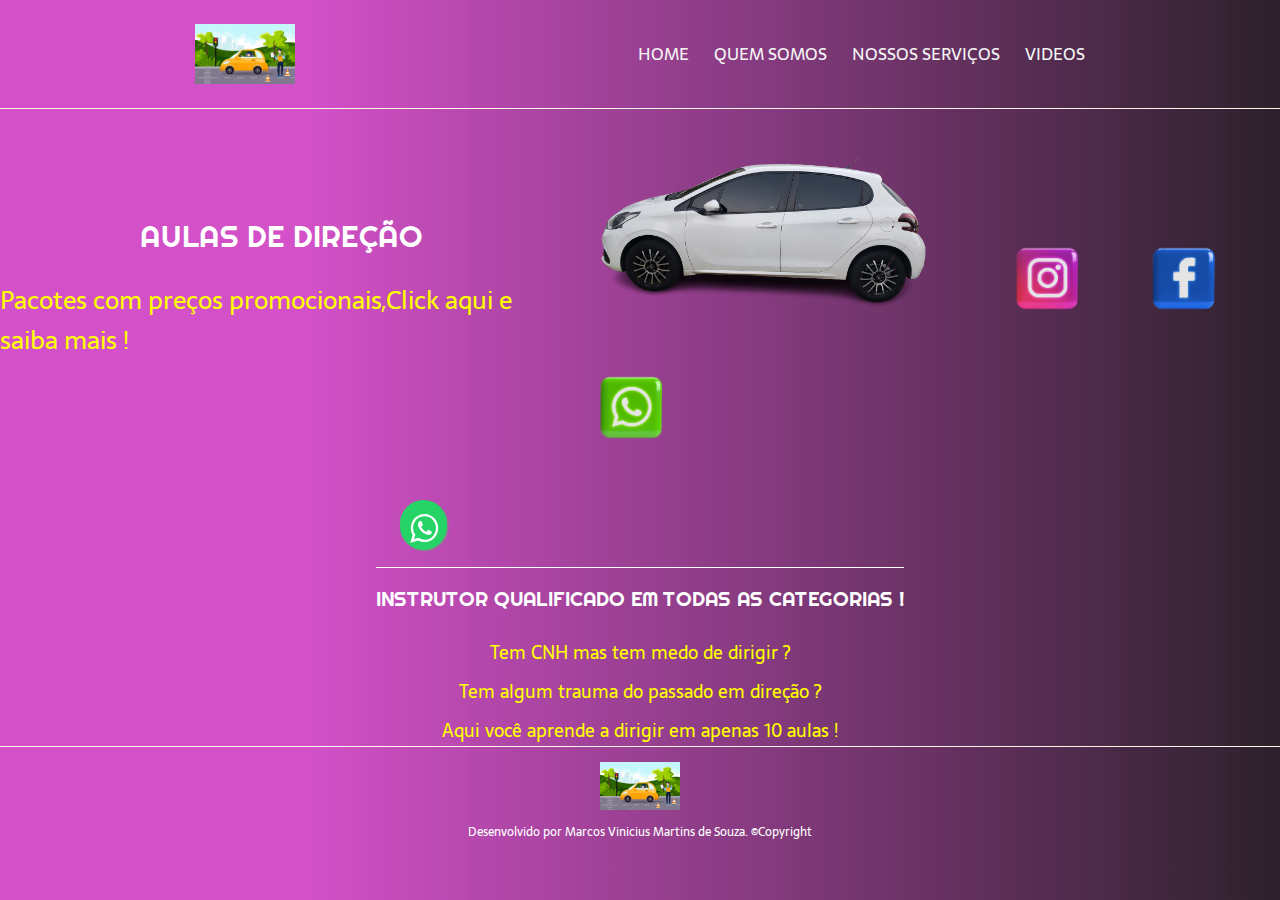
<file: criaçao do meu  site/meu site em criaçao/index.html>
<!DOCTYPE html>
<html lang="pt-br">
<head>
    <meta charset="UTF-8">
    <meta name="viewport" content="width=device-width, initial-scale=1.0">
    <meta name="description" content="Página de aulas de direção">
    <meta name="author" content="Marcos Vinicius">
    <title>Aula para habilitados</title>
    <link rel="stylesheet" href="https://cdnjs.cloudflare.com/ajax/libs/font-awesome/4.5.0/css/font-awesome.min.css">
    <link href="estilo.css" rel="stylesheet">
    <link rel="shortcut icon" href="carros 3.png" type="image/x-icon">
    
</head>
<body>
    <a class="whatsapp-link" href="https://web.whatsapp.com/send?phone=5521994744526" target="_blank">
		<i class="fa fa-whatsapp"></i>
        </a>
    <header class="cabecalho">
        <img class="cabecalho-imagem" src="carros 2.png" alt="Aula para habilitados">
        <nav class="cabecalho-menu">
        <a class="cabecalho-menu-item" href="index.html"> Home </a>
        <a class="cabecalho-menu-item" href="quemsomos.html"> Quem Somos </a>
        <a class="cabecalho-menu-item" href="servicos.html"> Nossos Serviços </a>
        <a class="cabecalho-menu-item" href="Videos.html"> Videos </a>  
        </header>
        </nav>
         <main class="conteudo">
         <section class="conteudo-principal">
             <div class="conteudo-principal-escrito">
             <h1 class="conteudo-principal-escrito-titulo"> AULAS DE DIREÇÃO</h1>
             <h2 class="conteudo-principal-escrito-subtitulo"> Pacotes com preços promocionais,Click aqui e saiba mais !</h2>
             </div>
        <div>
        <img class="conteudo-principal-imagem" src="carros 1.png" alt="Aula para habilitados">
        <img class="conteudo-principal-imagem2" src="imagem-2-RB.png" alt="Aula para habilitados">
        <img class="conteudo-principal-imagem3" src="imagem-3-RB.png" alt="Aula para habilitados">
        <img class="conteudo-principal-imagem4" src="imagem-4-RB.png" alt="Aula para habilitados">
        </section>
        </div>

        <section class="conteudo-secundario">
        <h3 class="conteudo-secundario-titulo">INSTRUTOR QUALIFICADO EM TODAS AS CATEGORIAS !</h3>
        <p class="conteudo-secundario-paragrafo"> Tem CNH mas tem medo de dirigir ? </p>
        <p class="conteudo-secundario-paragrafo"> Tem algum trauma do passado em direção ? </p>
        <p class="conteudo-secundario-paragrafo"> Aqui você aprende a dirigir em apenas 10 aulas !</p>
        </section>
        </main>
        
        <footer class="rodape">
        <img class="rodape-imagem" src="carros 2.png" alt="Aula para habilitados">
        <p class="conteudo-direitos-reservados"> Desenvolvido por Marcos Vinicius Martins de Souza. ©Copyright</p>
        </footer>
</body>
</html>
</file>
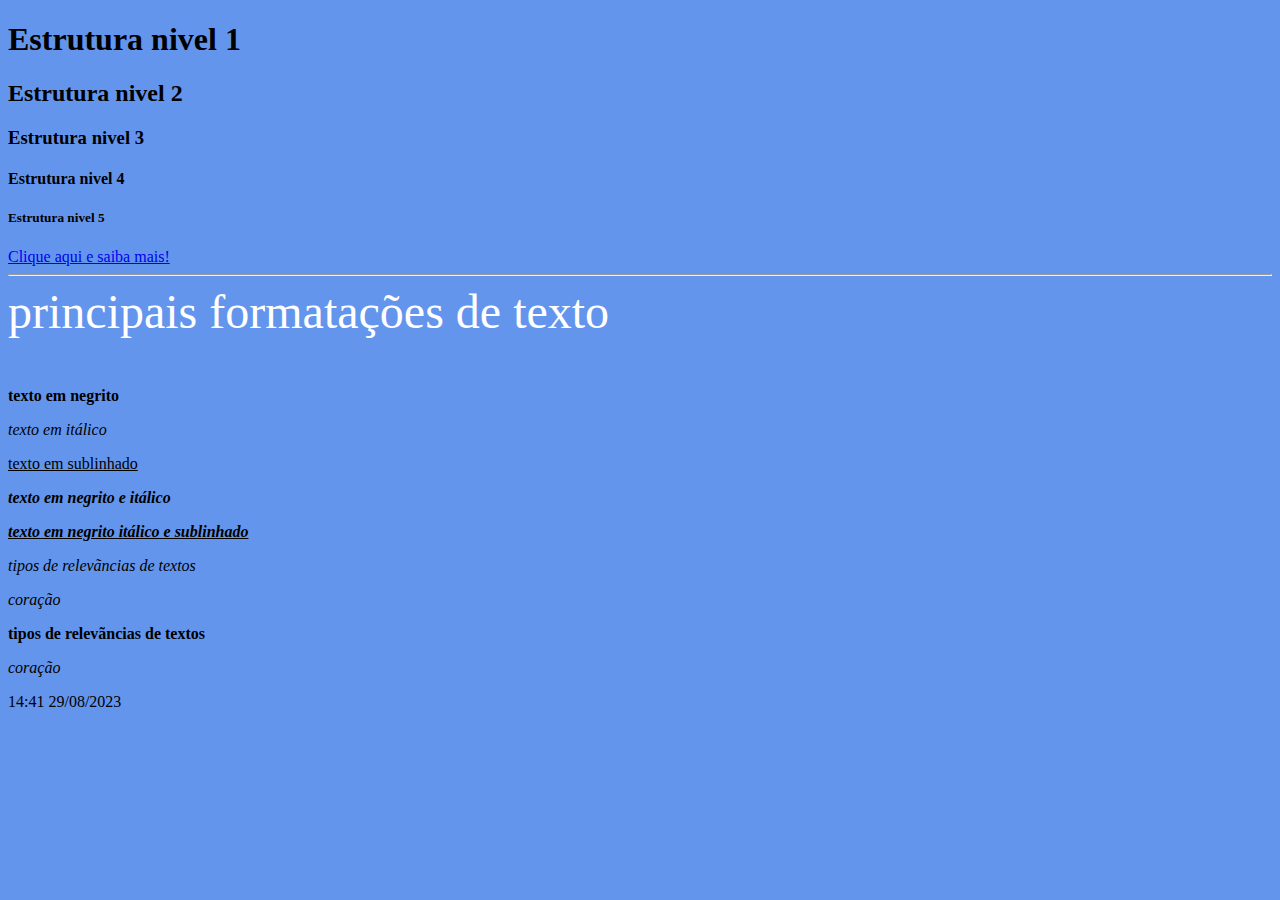
<file: criaçao do meu  site/aula1 web design/aula1.html>
<!DOCTYPE html>
<html lang= "pt-br">
<head>

<meta charset="UTF8">
<meta name= "description" content= "aula 01">
<meta name="author" content= "Marcos vinicius">
<title> Aula 01 web design </title>
</head>

<body bgcolor="CornflowerBlue">

<h1> Estrutura nivel 1 </h1>
<h2> Estrutura nivel 2 </h2>
<h3> Estrutura nivel 3 </h3>
<h4> Estrutura nivel 4 </h4>
<h5> Estrutura nivel 5 </h5>
<a href="https://globo.com" target="_blanck"> Clique aqui  e saiba mais!</a>
<hr>
<font color="white" face="Garamond" size= "20" p> principais formatações de texto </p></font>
<p> <b>texto em negrito</b></p>
<p> <i>texto em itálico</i></p>
<p> <u>texto em sublinhado</u></p>
<p> <b><i>texto em negrito e itálico</b></i></p>
<p> <b><i><u>texto em negrito itálico e sublinhado</b></i></u>


<p> <em>tipos de relevãncias de textos</em></p>
<p> <i>coração</i></p>

<p> <strong>tipos de relevãncias de textos</strong></p>
<p> <i>coração</i></p>

</body>14:41 29/08/2023
</html>
</file>
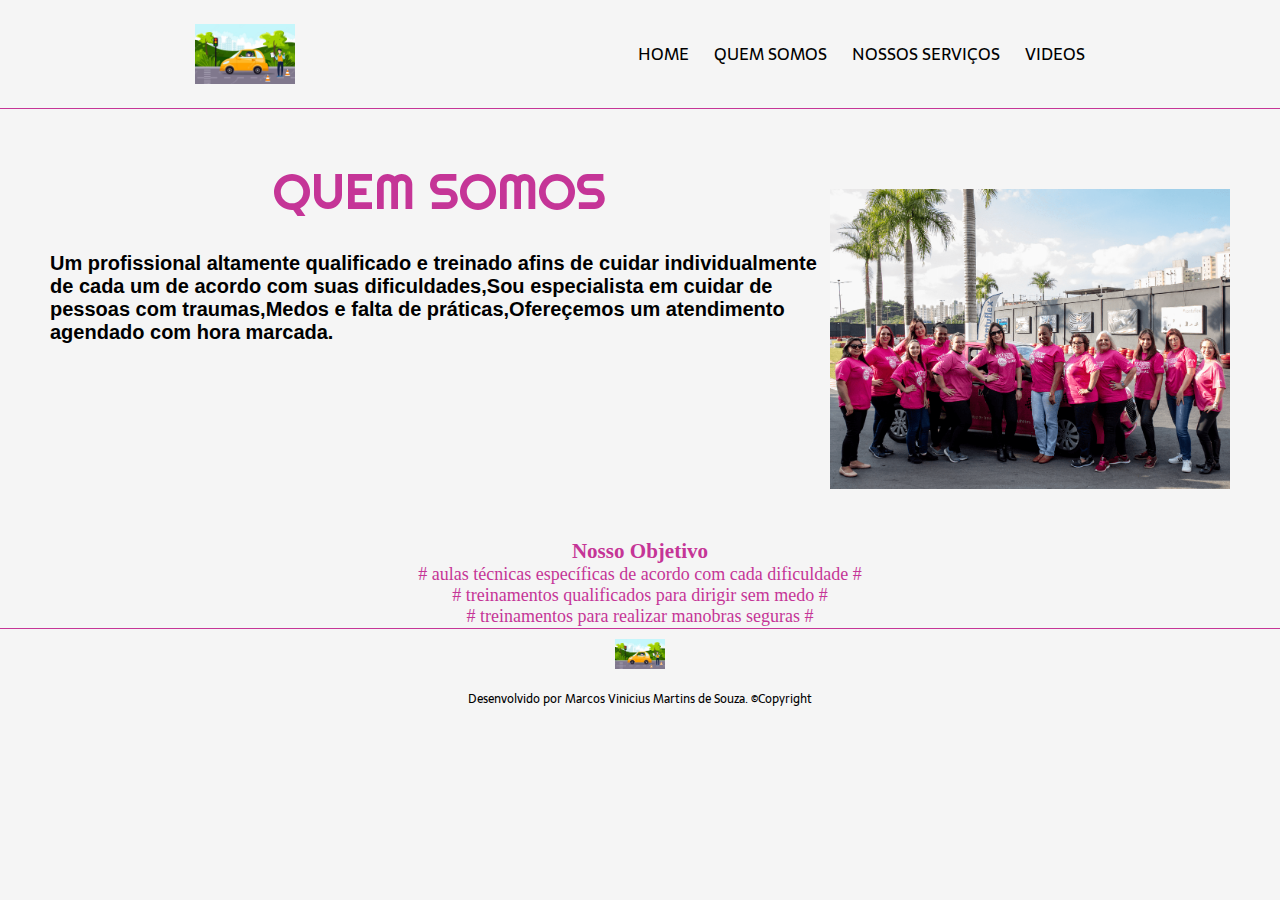
<file: criaçao do meu  site/meu site em criaçao/quemsomos.html>
<!DOCTYPE html>
<html lang="pt-br">
<head>
    <meta charset="UTF-8">
    <link rel="shortcut icon" href="carros 3.png" type="image/x-icon">
    <meta name="viewport" content="width=device-width, initial-scale=1.0">
    <meta name="description" content="Página institucional modelo - Curso Web Design I">
    <link href="estilo 2.css" rel="stylesheet">
    <meta name="author" content=" Marcos Vinicius">
    <title>Aula para habilitados - Quem Somos</title>
</head>
<body>
   
    <header class="cabecalho">
        <img class="cabecalho-imagem" src="carros 2.png" alt="Logo da empresa VS SISTEMAS">
        <nav class="cabecalho-menu">
            <a class="cabecalho-menu-item" href="index.html"> Home </a>
            <a class="cabecalho-menu-item" href="quemsomos.html"> Quem Somos </a>
            <a class="cabecalho-menu-item" href="servicos.html"> Nossos Serviços </a>
            <a class="cabecalho-menu-item" href="Videos.html"> Videos </a>
        </nav>
        </header>
        
        <main class="conteudo">
        <section class="conteudo-principal">
        <div class="conteudo-principal-escrito">
        <h1 class="conteudo-principal-escrito-titulo"> QUEM SOMOS</h1>
        <h2 class="conteudo-principal-escrito-subtitulo">Um profissional altamente qualificado e treinado afins de cuidar individualmente de cada um de acordo com suas dificuldades,Sou especialista em cuidar de pessoas com traumas,Medos e falta de práticas,Ofereçemos um atendimento agendado com hora marcada.</h2>
        </div>
        <img class="conteudo-principal-imagem" src="mulheres3.png" alt="Aula para habilitados">
        </section>
        
        <section class="conteudo-secundario">
        <h3 class="conteudo-secundario-titulo">Nosso Objetivo</h3>
        <p class="conteudo-secundario-paragrafo"> #   aulas técnicas específicas de acordo com cada dificuldade  #</p>
        <p class="conteudo-secundario-paragrafo"> #   treinamentos qualificados para dirigir sem medo  # </p>
        <p class="conteudo-secundario-paragrafo"> #   treinamentos para realizar manobras seguras  # </p>
       
        </section>
        </main>
        
        <footer class="rodape">
            <img class="rodape-imagem" src="carros 2.png" alt="logo da empresa VS SISTEMAS">
            <p class="conteudo-direitos-reservados"> Desenvolvido por Marcos Vinicius Martins de Souza. ©Copyright</p>
        </footer>
</body>
</html>
</file>
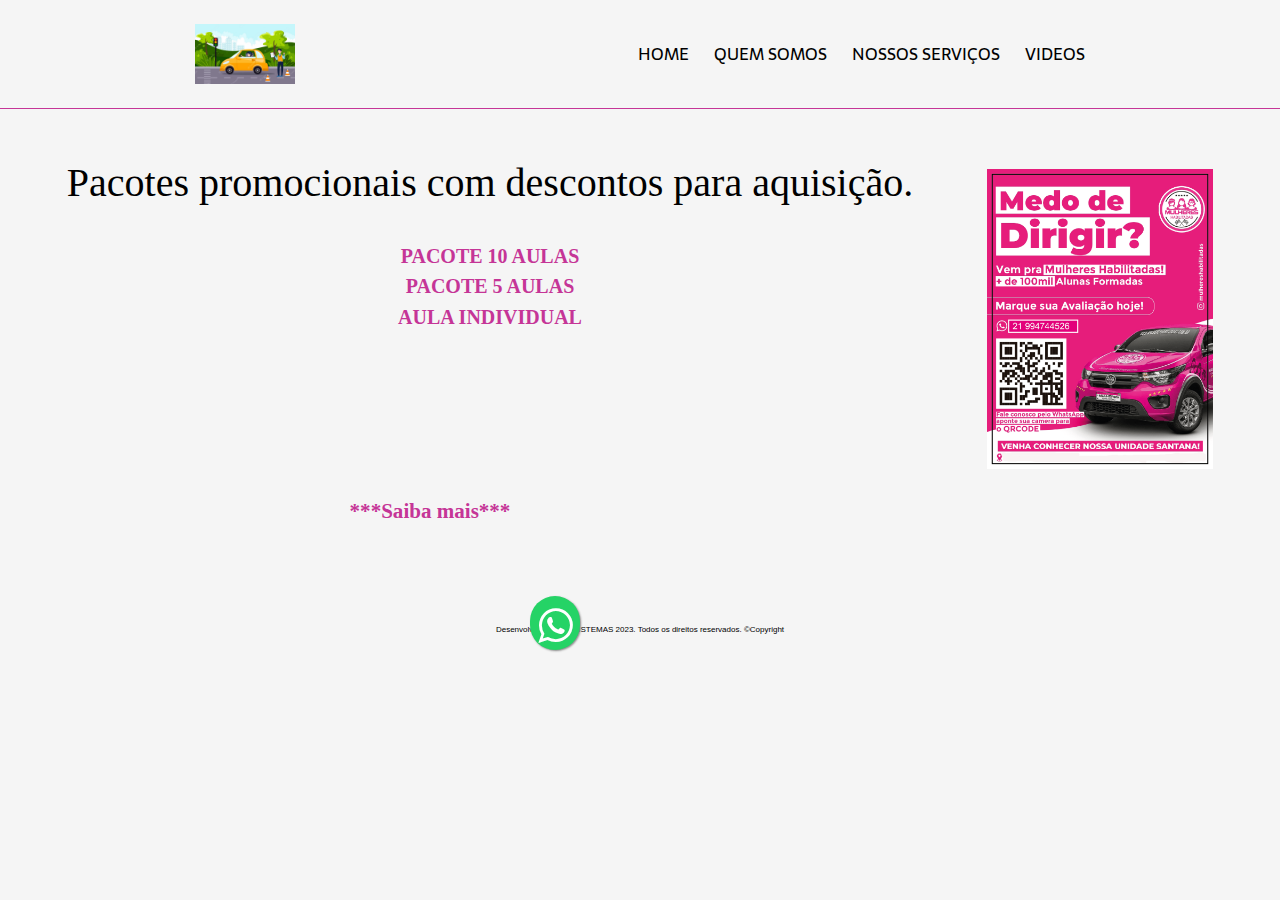
<file: criaçao do meu  site/meu site em criaçao/servicos.html>
<!DOCTYPE html>
<html lang="pt-br">
    <head>
      <meta charset="UTF-8">
      <meta name="viewport" content="width=device-width, initial-scale=1.0">
      <meta name="description" content="Página institucional modelo - Curso Web Design I">
      <meta name="author" content="Marcos Vinicius">
      <link href="estilo 3.css" rel="stylesheet">
      <link rel="shortcut icon" href="carros 3.png" type="image/x-icon">
      <title>Aula para habilitados - Serviços</title>
      <link rel="stylesheet" href="https://cdnjs.cloudflare.com/ajax/libs/font-awesome/4.5.0/css/font-awesome.min.css">
    </head>

    <header class="cabecalho">
        <img class="cabecalho-imagem" src="carros 2.png" alt="aula para habilitados S/A">
           <nav class="cabecalho-menu">
             <a class="cabecalho-menu-item" href="index.html"> Home </a>
             <a class="cabecalho-menu-item" href="quemsomos.html"> Quem Somos </a>
             <a class="cabecalho-menu-item" href="servicos.html"> Nossos Serviços </a>
             <a class="cabecalho-menu-item" href="Videos.html"> Videos </a>  
           </nav>
       </header>

    <body>
        <a class="whatsapp-link" href="https://web.whatsapp.com/send?phone=5521994744526" target="_blank">
            <i class="fa fa-whatsapp"></i>
            </a>
            <main class="conteudo">
                <section class="conteudo-principal">
                    <div class="conteudo-principal-escrito">
                     <h1 class="conteudo-principal-escrito-titulo"> Pacotes promocionais com descontos para aquisição.</h1>
                     <h2 class="conteudo-principal-escrito-subtitulo 2"> PACOTE 10 AULAS </h2>
                     <h2 class="conteudo-principal-escrito-subtitulo 3"> PACOTE 5 AULAS </h2>
                     <h2 class="conteudo-principal-escrito-subtitulo 3"> AULA INDIVIDUAL </h2>
                    </div>
                      <img class="conteudo-principal-imagem" src="mulheres2.png" alt="imagem de tecnologia de informação">
                </section>

                <section class="conteudo-secundario">
                 <h3 class="conteudo-secundario-titulo">***Saiba mais***</h3>
                </section>
            </main>
        
        <footer class="rodape">
          <p class="conteudo-direitos-reservados"> Desenvolvido por VS SISTEMAS 2023. Todos os direitos reservados. ©Copyright</p>
        </footer>
   </body>
</html>
</file>
<file: criaçao do meu  site/meu site em criaçao/estilo.css>
@import url('https://fonts.googleapis.com/css2?family=Righteous&family=Sarala:wght@400;700&display=swap');

* {
    margin: 0;
    padding: 0;
    box-sizing: border-box;
    text-decoration: none;
    
  }

body{
    font-size: 100%;
    background:linear-gradient(90deg, rgba(209,74,198,0.9642324888226528) 24%, rgba(45,33,43,1) 100%); 
  }
    
      .cabecalho {
        display: flex;
        flex-direction: row;
        align-items: center;
        justify-content: space-around;
        padding:24px;
     }

      .cabecalho-imagem {
        height: 60px;
     }

      .cabecalho-menu {
        display: flex;
        gap: 25px;
     }

      .cabecalho-menu-item {
        font-family: 'Sarala', sans-serif;
        font-weight: 100px;
        font-size: 17px;
        text-transform:uppercase;
        color:whitesmoke;
     }
         
      nav a:hover {
         color: yellow;  

      }
        
      .conteudo {
        margin-bottom: 0.5px;
        border-top: 0.4px solid #FFF2E7;
     }
      
      .conteudo-principal {
        display: flex;
        flex-direction: row;
        align-items: center;
        justify-content: space-around;
     }

      .conteudo-principal-escrito {
        display: flex;
        flex-direction: column;
        align-items: center;
        gap: 25px;
     }

      .conteudo-principal-escrito-titulo {
        font-family: 'Righteous', 'cursive';
        font-weight: 100;
        align-items: center;
        font-size: 30px;
        color: white;
     }

      .conteudo-principal-escrito-subtitulo {
        font-family: 'Sarala', sans-serif;
        font-weight: 400;
        font-size: 25px;
        color: yellow;
     }

      .conteudo-principal-imagem {
        height: 200px;
        margin-top: 25px;
     }

     .conteudo-principal-imagem2 {
       height: 100px;
       margin-top: 25px; 
     }
     
   .conteudo-principal-imagem3 {
      height: 100px;
      margin-top: 25px;
   }

   .conteudo-principal-imagem4 {
      height: 100px;
      margin-top: 25px;
   } 

      .conteudo-secundario {
        display: flex;
        flex-direction: column;
        align-items: center;
        gap: 10px;
        margin-top: 100px;
     }

      .conteudo-secundario-titulo {
        border-top: 0.4px solid #ffffff;
        padding-top: 18px;
        font-family: 'Righteous', cursive;
        font-weight: 400;
        font-size: 20px;
        color: white;
        margin-bottom: 16px;
     }

      .conteudo-secundario-paragrafo {
        font-family: 'Sarala', sans-serif;
        font-weight: 300;
        font-size: 18px;
        color: yellow;
     }

     
      .whatsapp-link {
       position:fixed;
       width: 47px;
       height: 50px;
       bottom: 350px;
       left: 400px;
       background-color: #25d366;
       color: #fff;
       border-radius: 50px;
       text-align: center;
       font-size: 33px;
       box-shadow: 1px 1px 2px #888;
       z-index: 1000;
     }

.fa-whatsapp {
   margin-top: 12px;
 }
      .rodape {
        padding: 15px;
        border-top: 0.4px solid #FFF2E7;
     }

    .rodape-imagem {
        height: 48px;
        display: block;
        margin: 0 auto;
     }
 

     
     
      .conteudo-direitos-reservados{
        text-align: center;
        font-family: 'Sarala', sans-serif;
        font-size: 12px;
        color:white;
        padding: 12px;
     }
</file>
<file: criaçao do meu  site/meu site em criaçao/estilo 2.css>
@import url('https://fonts.googleapis.com/css2?family=Righteous&family=Sarala:wght@400;700&display=swap');

* {
    margin: 0;
    padding: 0;
    box-sizing: border-box;
    text-decoration: none;
   
  }
  
body{
    font-size: 100%;
    background-color:whitesmoke;
  }
    
      .cabecalho {
        display: flex;
        align-items: center;
        justify-content: space-around;
        padding: 24px;
       
      }

      .cabecalho-imagem {
        height: 60px;
      }

      .cabecalho-menu {
        display: flex;
        gap: 25px;
      }

      .cabecalho-menu-item {
        font-family: 'Sarala', sans-serif;
        font-weight: 100px;
        font-size: 17px;
        text-transform:uppercase;
        color:black;
      }
      
      nav a:hover {
        color: rgb(197, 53, 151);  

      }

      .conteudo {
        margin-bottom: 0.5px;
        border-top: 0.4px solid rgb(197, 53, 151);
      }
      
      .conteudo-principal {
        display:flex;
        flex-direction: row;
        padding: 50px;
        align-items: Left;
        justify-content: space-around;
      }

      .conteudo-principal-escrito {
        display: flex;
        flex-direction: column;
        align-items: center;
        gap: 30px;
      }

      .conteudo-principal-escrito-titulo {
        font-family: 'Righteous', 'cursive';
        font-weight: 100;
        font-size: 50px;
        margin-left: 10;
        color: rgb(197, 53, 151);
      }

      .conteudo-principal-escrito-subtitulo {
        font-family: 'arial', sans-serif;
        font-weight: 30px;
        align-items:center;
       font-size: 20px;
        color: black;
      }

      .conteudo-principal-imagem {
        height: 300px;
        margin-top: 30px;
        
      }

      .conteudo-secundario {
        display:flex;
        flex-direction: column;
        align-items: center;
        font-size: 18px;
        color:rgb(197, 53, 151);
      }

      .rodape {
        padding: 10px;
        border-top: 0.4px solid rgb(197, 53, 151);
     }

    .rodape-imagem {
        height: 30px;
        display: block;
        margin: 0 auto;
      }

      .conteudo-direitos-reservados{
        text-align: center;
        font-family: 'Sarala', sans-serif;
        font-size: 12px;
        color:black;
        padding: 20px;
      }
</file>
<file: criaçao do meu  site/meu site em criaçao/estilo 3.css>
@import url('https://fonts.googleapis.com/css2?family=Righteous&family=Sarala:wght@400;700&display=swap');

* {
    margin: 0;
    padding: 0;
    box-sizing: border-box;
    text-decoration: none;
   
  }
  
body{
    font-size: 100%;
    background-color:whitesmoke;
  }
    
      .cabecalho {
        display: flex;
        align-items: center;
        justify-content: space-around;
        padding: 24px;
       
      }

      .cabecalho-imagem {
        height: 60px;
      }

      .cabecalho-menu {
        display: flex;
        gap: 25px;
      }

      .cabecalho-menu-item {
        font-family: 'Sarala', sans-serif;
        font-weight: 100px;
        font-size: 17px;
        text-transform:uppercase;
        color:black
      }
      
      nav a:hover {
        color:rgb(197, 53, 151);

      }

      .conteudo {
        margin-bottom: 0.5px;
        border-top: 0.4px solid rgb(197, 53, 151);
      }
      
      .conteudo-principal {
        display:flex;
        flex-direction: row;
        padding: 30px;
        align-items: Left;
        justify-content: space-around;
      }

      .conteudo-principal-escrito {
        display: flex;
        flex-direction: column;
        align-items: center;
        gap: 30px;
      }

      .conteudo-principal-escrito-titulo {
        font-family: 'Times New Roman', Times, serif;
        font-weight: 100;
        font-size: 40px;
        margin-left: 10;
        margin-top: 20px;
        margin-bottom: 20px;
        color:black;
      }

      .conteudo-principal-escrito-subtitulo {
        font-family:'Times New Roman', Times, serif;
        font-weight: 30px;
        align-items:center;
        display: flex;
        font-size: 20px;
        line-height:0.4px;
        color: rgb(197, 53, 151);
      }


      .conteudo-principal-imagem {
        height: 300px;
        margin-top: 30px;
        
      }

      .conteudo-secundario {
        font-family: 'Times New Roman', Times, serif;
        align-items:center;
        display: flex;
        flex-direction:column-reverse;
        font-size: 18px;
        margin-right: 420px;
        padding-bottom: 30px;
        color:rgb(197, 53, 151);
        
      }

      .whatsapp-link {
        position: fixed;
        width: 50px;
        left: 530px;
        bottom: 250px;
        right: 40px;
        background-color: #25d366;
        color: #fff;
        border-radius: 50px;
        text-align: center;
        font-size: 40px;
        box-shadow: 1px 1px 2px #888;
        z-index: 1000;
      }
          
      .fa-whatsapp {
        margin-top: 10px;
      }
        
      .rodape-imagem {
        height: 10px;
        display: block;
        margin: 0 auto;
     }
      .conteudo-direitos-reservados{
        text-align: center;
        font-family: 'arial', sans-serif;
        font-size: 8px;
        color:black;
        padding: 70px;
      }
</file>
